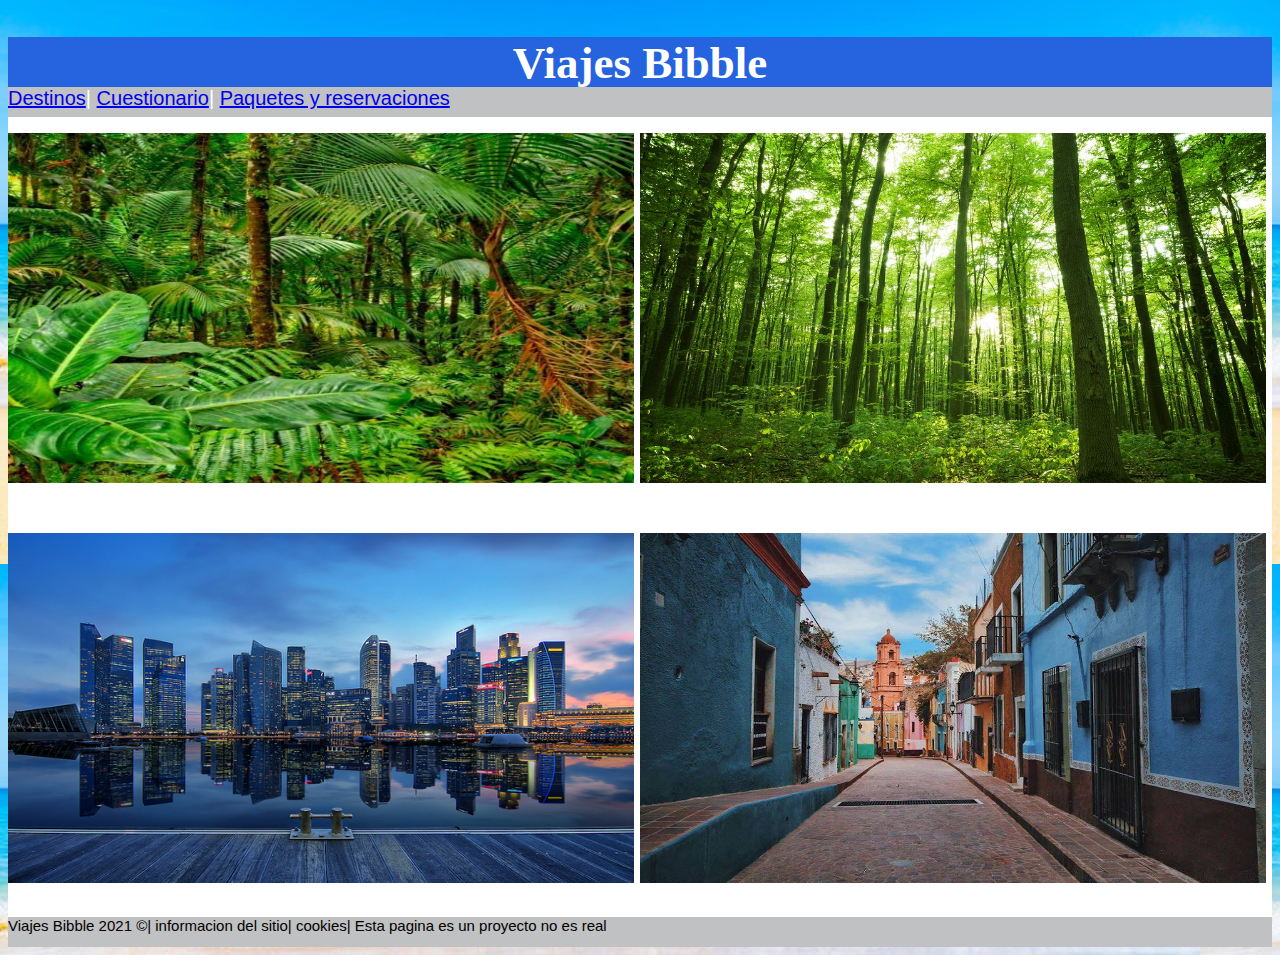
<file: index.html>
<!DOCTYPE html>
<html>
<head>
<title>Pagina de inicio</title>
<link rel="stylesheet" type="text/css" href="estilos.css">
<head>
<body>
<div id="encabezado"><H2>Viajes Bibble</H2></div>
<div id="menu"><a href="Destinos.html">Destinos</a>|
<a href="Cuestionario.html">Cuestionario</a>|
<a href="Paquetes y reservaciones.html">Paquetes y reservaciones</a></div>

<div class="superior"><p><img src="selva.jpg" class="img"></p></div>
<div class="superior"><p><img src="bosque.jpg" class="img"></p></div>
<div class="superior"><p><img src="ciudad.jpg" class="img"></p></div>
<div class="superior"><p><img src="guanajuato.jpg" class="img"></p></div>

<div id="pie"> Viajes Bibble 2021 &copy;| informacion del sitio| cookies| Esta pagina es un proyecto no es real</div>
<body>
<html>
</file>
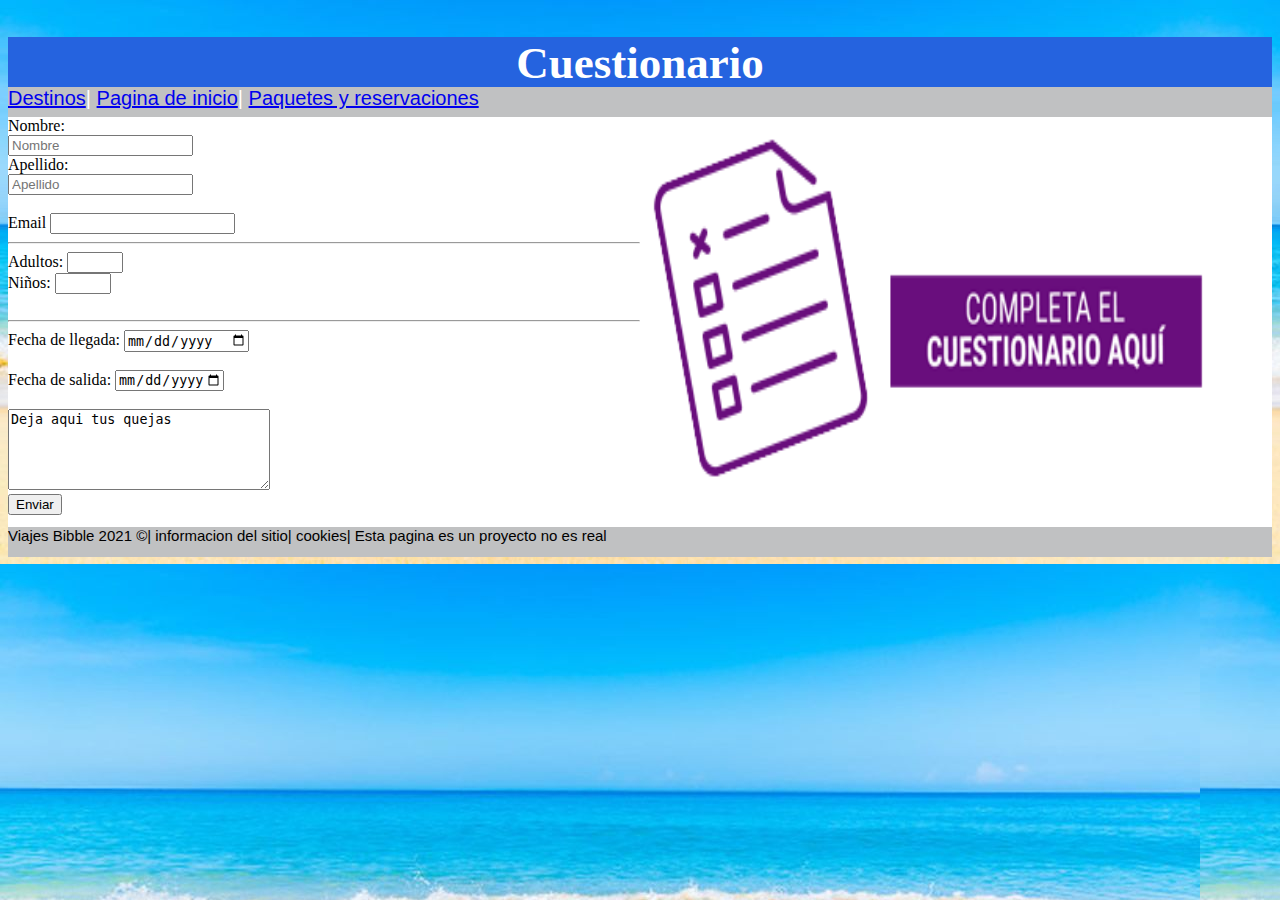
<file: Cuestionario.html>
<!DOCTYPE html>
<html>
<head>
<title>Cuestionario</title>
<link rel="stylesheet" type="text/css" href="estilos.css">
<head>
<body>
<div id="encabezado"><H2>Cuestionario</H2></div>
<div id="menu"><a href="Destinos.html">Destinos</a>|
<a href="Index.html">Pagina de inicio</a>|
<a href="Paquetes y reservaciones.html">Paquetes y reservaciones</a></div>
<div class="cuestionario"><form>
  <label for="fname">Nombre:</label><br>
  <input type="text" id="fname" name="fname" placeholder="Nombre" required><br>
  <label for="lname">Apellido:</label><br>
  <input type="text" id="lname" name="lname" placeholder="Apellido" required>
</form><br>
<form>
  <label for="email">Email</label>
  <input type="email" id="email" name="email" requied>
</form>
<hr>
<label for="quantity">Adultos:</label>
  <input type="number" id="quantity" name="quantity" min="1" max="10" required>
</form><br>
<label for="quantity">Niños:</label>
  <input type="number" id="quantity" name="quantity" min="1" max="10" required>
</form><br><br>
<hr>
 <label for="datemin">Fecha de llegada:</label>
  <input type="date" id="datemin" name="datemin" min="2021-03-01" required><br><br>

  <label for="datemax">Fecha de salida:</label>
  <input type="date" id="datemax" name="datemax" max="3000-03-01" required><br><br>
<textarea name="message" rows="5" cols="30">
Deja aqui tus quejas
</textarea><br>
<input type="Submit" value="Enviar">
</form>
<p></p></div>
<div class="cuestionario"><p><img src="cuestionario.gif" class="img"></p></div><br>


<div id="pie"> Viajes Bibble 2021 &copy;| informacion del sitio| cookies| Esta pagina es un proyecto no es real</div>
<body>
<html>
</file>
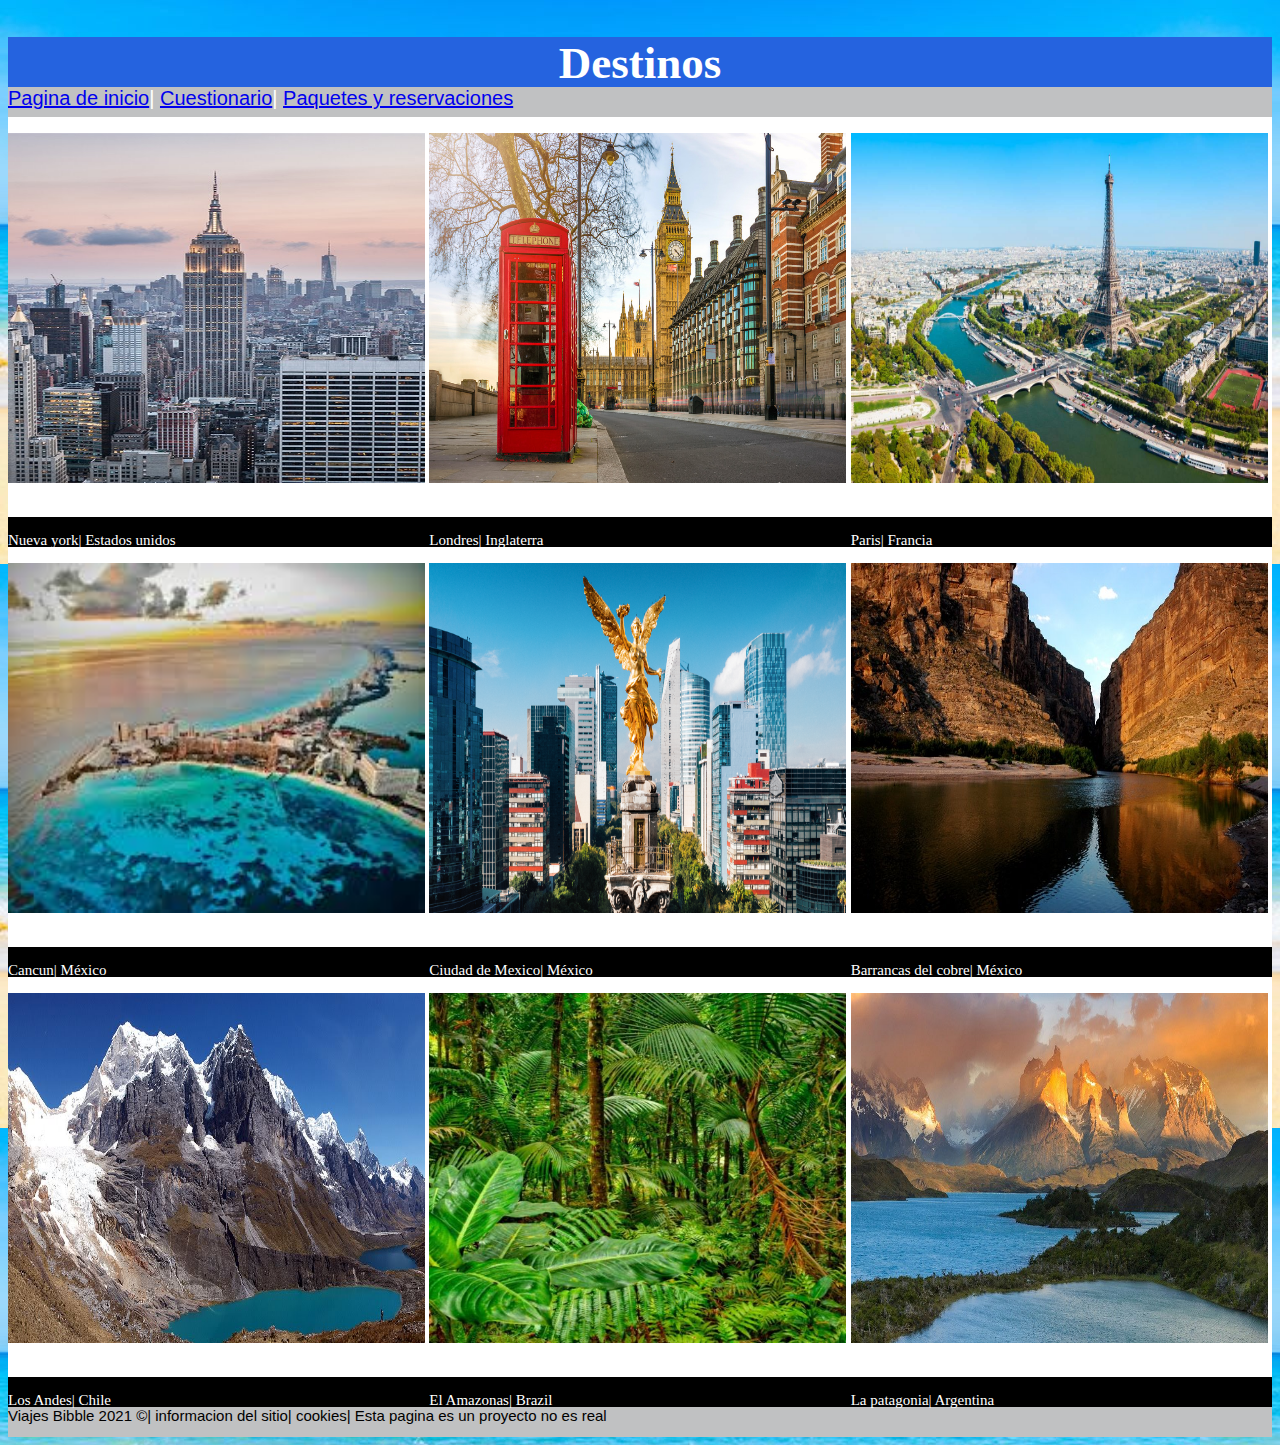
<file: Destinos.html>
<!DOCTYPE html>
<html>
<head>
<title>Destinos</title>
<link rel="stylesheet" type="text/css" href="estilos.css">
<head>
<body>
<div id="encabezado"><H2>Destinos</H2></div>
<div id="menu"><a href="Index.html">Pagina de inicio</a>|
<a href="Cuestionario.html">Cuestionario</a>|
<a href="Paquetes y reservaciones.html">Paquetes y reservaciones</a></div>

<div class="sup"><p><img src="ny.jpg" class="img"></p></div>
<div class="sup"><p><img src="londres.jpg" class="img"></p></div>
<div class="sup"><p><img src="paris.jpg" class="img"></p></div>
<div class="inf"><p>Nueva york| Estados unidos</p></div>
<div class="inf"><p>Londres| Inglaterra</p></div>
<div class="inf"><p>Paris| Francia</p></div>
<div class="sup"><p><img src="cancun.jpg" class="img"></p></div>
<div class="sup"><p><img src="cdmx.png" class="img"></p></div>
<div class="sup"><p><img src="barrancas.jpg" class="img"></p></div>
<div class="inf"><p>Cancun| México</p></div>
<div class="inf"><p>Ciudad de Mexico| México</p></div>
<div class="inf"><p>Barrancas del cobre| México</p></div>
<div class="sup"><p><img src="andes.jpg" class="img"></p></div>
<div class="sup"><p><img src="selva.jpg" class="img"></p></div>
<div class="sup"><p><img src="patagonia.jpg" class="img"></p></div>
<div class="inf"><p>Los Andes| Chile</p></div>
<div class="inf"><p>El Amazonas| Brazil</p></div>
<div class="inf"><p>La patagonia| Argentina</p></div>

<div id="pie"> Viajes Bibble 2021 &copy;| informacion del sitio| cookies| Esta pagina es un proyecto no es real</div>
<body>
<html>
</file>
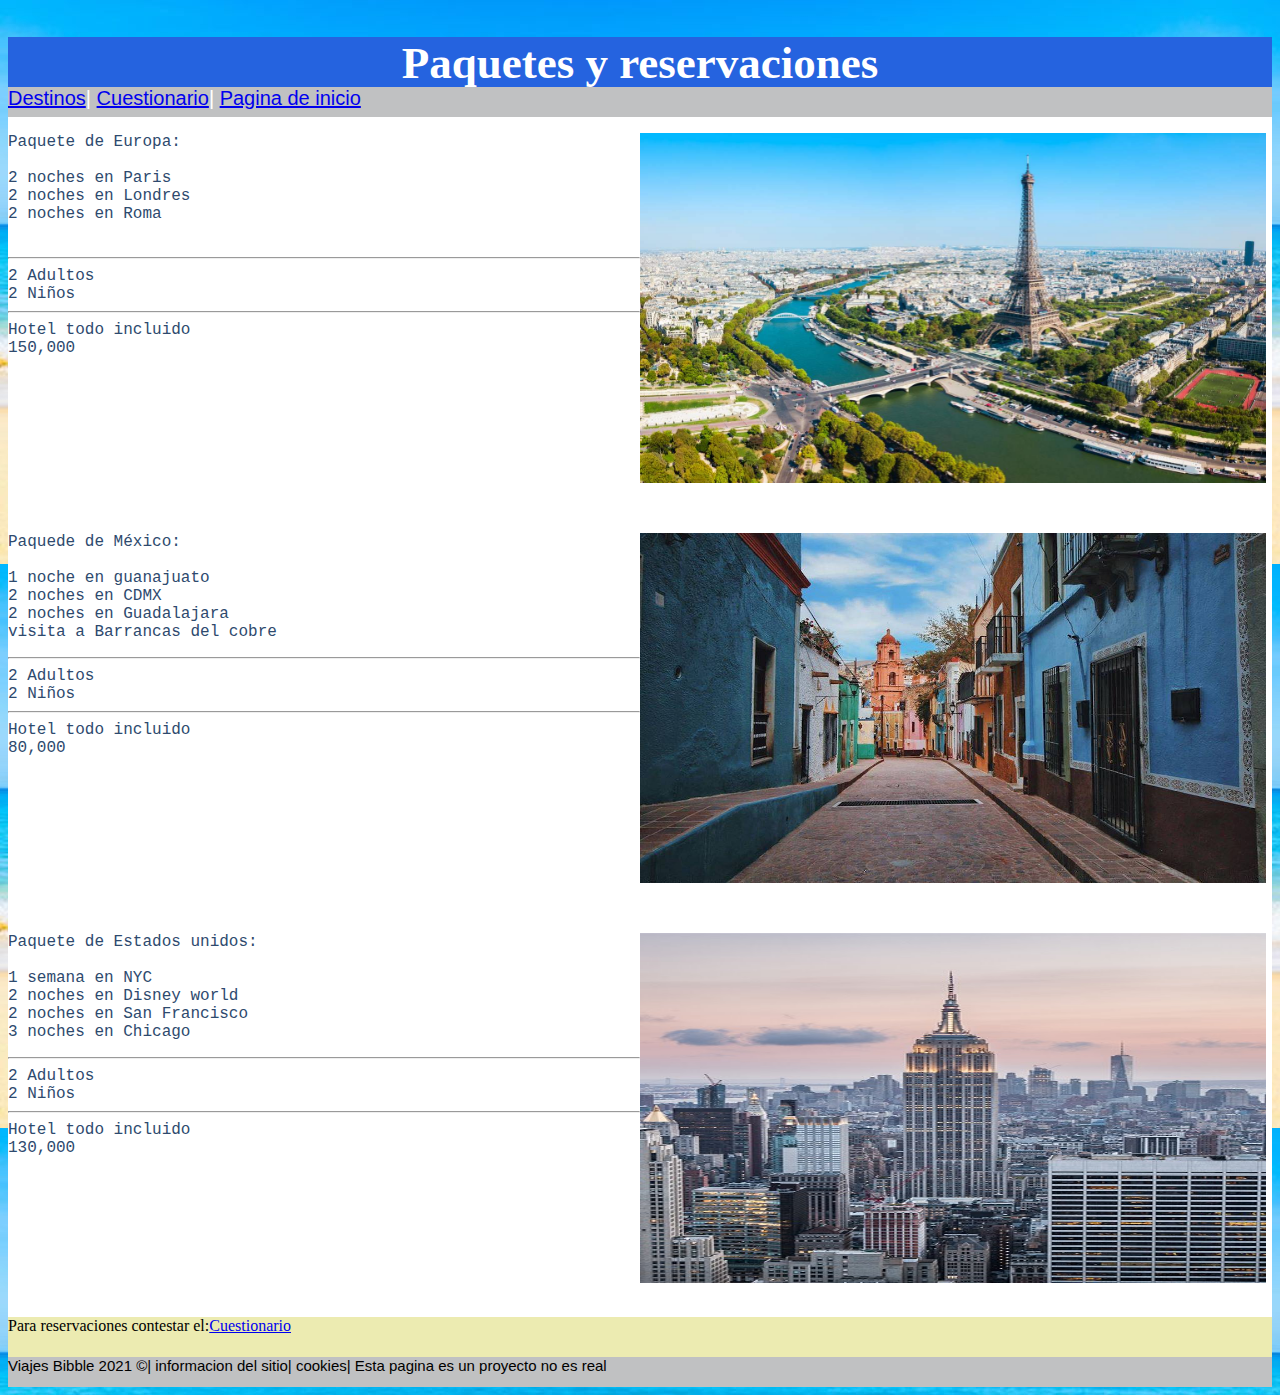
<file: Paquetes y reservaciones.html>
<!DOCTYPE html>
<html>
<head>
<title>Paquetes y reservaciones</title>
<link rel="stylesheet" type="text/css" href="estilos.css">
<head>
<body>
<div id="encabezado"><H2>Paquetes y reservaciones</H2></div>
<div id="menu"><a href="Destinos.html">Destinos</a>|
<a href="Cuestionario.html">Cuestionario</a>|
<a href="Index.html">Pagina de inicio</a></div>
<div class="paquetes"><p>Paquete de Europa:<br><br>
2 noches en Paris<br>
2 noches en Londres<br>
2 noches en Roma<br><br>
<hr>
2 Adultos<br>
2 Niños<br>
<hr>
Hotel todo incluido<br>
150,000
</p></div>
<div class="superior"><p><img src="paris.jpg" class="img"></p></div>
<div class="paquetes"><p>Paquede de México:<br><br>
1 noche en guanajuato<br>
2 noches en CDMX<br>
2 noches en Guadalajara<br>
visita  a Barrancas del cobre
<hr>
2 Adultos<br>
2 Niños<br>
<hr>
Hotel todo incluido<br>
80,000
</p></div>
<div class="superior"><p><img src="guanajuato.jpg" class="img"></p></div>
<div class="paquetes"><p>Paquete de Estados unidos:<br><br>
1 semana en NYC<br>
2 noches en Disney world<br>
2 noches en San Francisco<br>
3 noches en Chicago
<hr>
2 Adultos<br>
2 Niños<br>
<hr>
Hotel todo incluido<br>
130,000
</p></div>
<div class="superior"><p><img src="ny.jpg" class="img"></p></div>
<div class="res"><p>Para reservaciones contestar el:<a href="Cuestionario.html">Cuestionario</a></p></div>

<div id="pie"> Viajes Bibble 2021 &copy;| informacion del sitio| cookies| Esta pagina es un proyecto no es real</div>
<body>
<html>
</file>
<file: estilos.css>
body{
background-image: url('playa.jpeg');
}
#encabezado{
width: 100%;
height: 50px;
background-color: #2563DF;
color: white;
font-size: 30px;
text-align: center;
}
#menu{
width: 100%;
height: 30px;
background-color: #C0C1C2;
color:white;
font-family: Arial;
font-size: 20px;
}
.superior{
width: 50%;
height: 400px;
background-color: #ffffff;
color:000000;
float: left;
}
#pie{
width: 100%;
height: 30px;
background-color: #C0C1C2;
color:Black;
font-family: Arial;
font-size: 15px;
clear:both;
}
.img{
width: 99%;
height: 350px;
}
.sup{
width: 33.33333333333%;
height: 400px;
background-color: #ffffff;
color:000000;
float: left;
}
.inf{
width: 33.33333333%;
height: 30px;
background-color: #000000;
color:white;
font-size: 15px;
float: left;
}
.cuestionario{
width: 50%;
height: 410px;
background-color: #ffffff;
color:000000;
float: left;
}
.paquetes{
width: 50%;
height: 400px;
background-color: #ffffff;
float: left;
font-family:"courier"; 
font-family: 20; 
color:#2E4A6E;
}
.res{
width: 100%;
height: 40px;
background-color: #ECEBB1;
color:000000;
clear:both;
}
</file>
